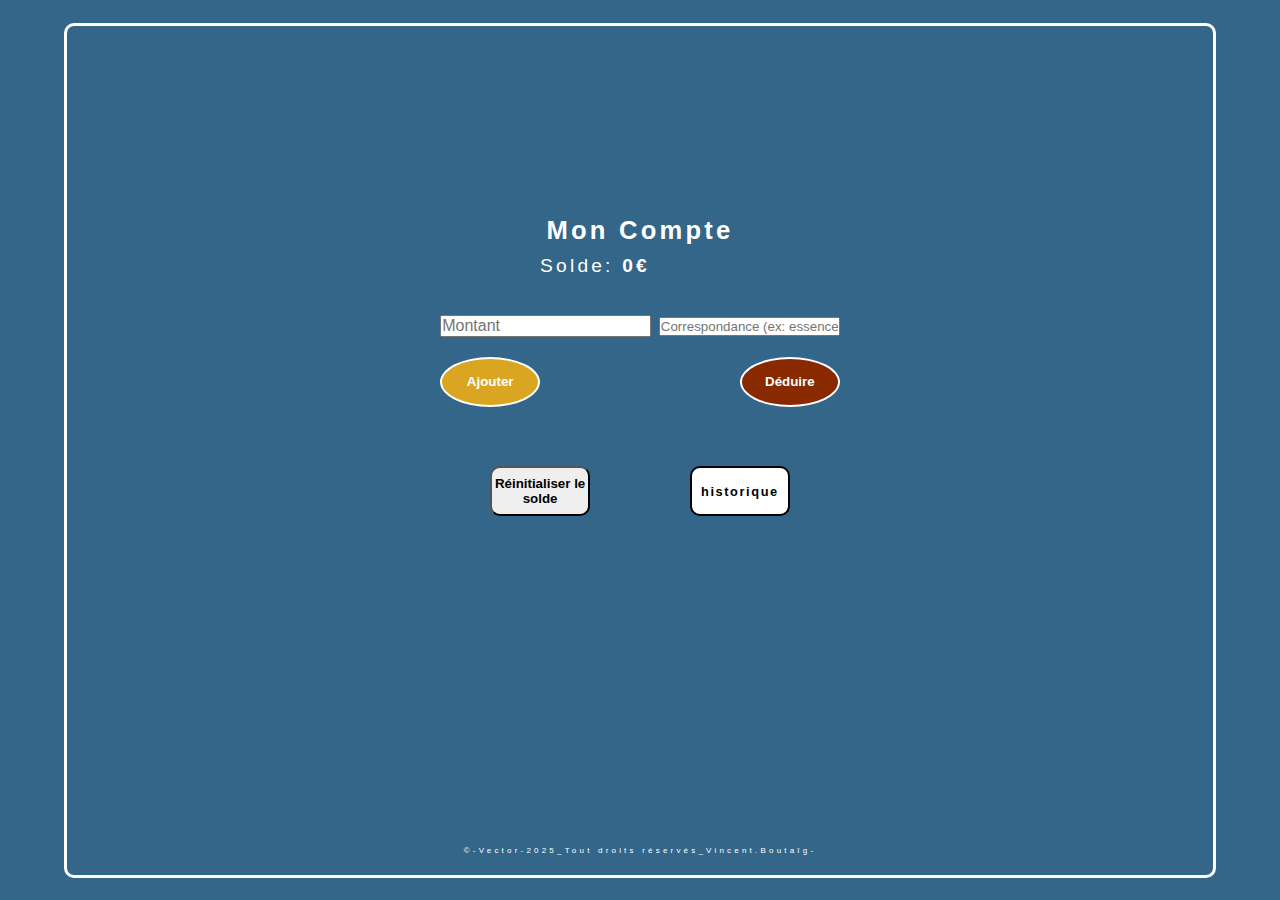
<file: Index.html>
<!DOCTYPE html>
<html lang="fr">
<head>
  <meta charset="UTF-8" />
  <meta name="viewport" content="width=device-width, initial-scale=1.0" />
  <title>Mon Compte</title>
  <link rel="stylesheet" href="style.css" />
  <link rel="preload" href="style.css" as="style" />
  <link rel="preload" href="script.js" as="script" />
  <link rel="prefetch" href="historique.html" />
</head>
<body class="main">
    <section class="container">
      <div class="logo">
  <div class="ecu"></div>
</div>
      <h1>Mon Compte</h1>
      <div class="solde">
        <span>Solde:</span>
        <strong id="solde">0€</strong>
      </div>
      
      <div class="formulaire">
      <form id="formulaire">
  <input type="number" id="montant" placeholder="Montant" />
  <input type="text" id="description" placeholder="Correspondance (ex: essence)" />
  <div class="boutons">
    <button type="button" id="ajouter">Ajouter</button>
    <button type="button" id="deduire">Déduire</button>
    </div>
    <div class="reset-container">
    <button type="button" id="reset" class="reset">Réinitialiser le solde</button>
    <a href="historique.html" class="btn-h">historique</a>
  </div>
</form>
      </div>
  
      <footer>
        &copy;-Vector-2025_Tout droits réservés_Vincent.Boutaïg-
      </footer>
      </section>
    

  <script src="script.js"></script>
</body>
</html>
</file>
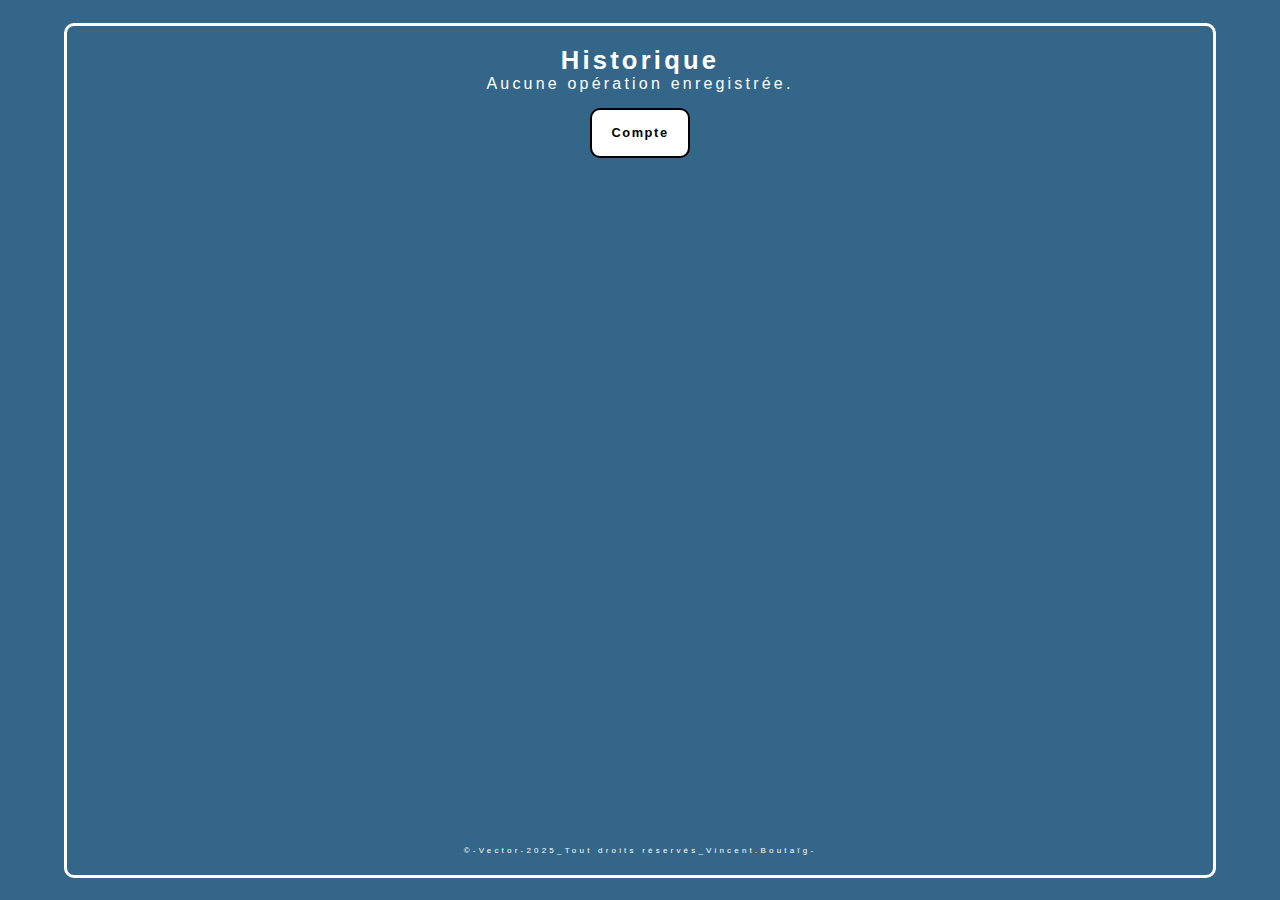
<file: historique.html>
<!DOCTYPE html>
<html lang="fr">
<head>
  <meta charset="UTF-8" />
  <meta name="viewport" content="width=device-width, initial-scale=1.0" />
  <title>Historique</title>
  <link rel="stylesheet" href="style.css" />
</head>
<body class="historique">
    <section class="container">
      <h1>Historique</h1>
      <div class="liste-historique"></div>
      <div>
        <div class="switch">
        <a class="btn-h" href="index.html">Compte</a>
      </div>
      </div>
      
      
  
      <footer>
        &copy;-Vector-2025_Tout droits réservés_Vincent.Boutaïg-
      </footer>
      </section>
    

  <script src="script.js"></script>
</body>
</html>
</file>
<file: style.css>
* {
  box-sizing: border-box;
  margin: 0;
  padding: 0;
}

body {
  background-color: #336688;
  color: white;
  font-family: Montserrat, Sans-Serif;
  letter-spacing: 0.2rem;
  display: flex;
  justify-content: center;
  align-items: center;
  height: 100vh;
}

.container {
  border: solid 3px white;
  border-radius: 10px;
  height: 95vh;
  width: 90vw;
  padding: 20px 20px;
  display: flex;
  flex-direction: column;
  align-items: center;
}

h1 {
  font-size: 1.6rem;
  text-align: center;
}

.solde {
  margin-right: 90px;
  margin-top: 10px;
  font-size: 1.2rem;
}

#montant-ajout, #montant-retrait {
  font-size: 0.9rem;
  font-weight: bold;
}

.formulaire {
  margin-top: 20px;
 display: flex;
 flex-direction: column;
 align-items: center;
 gap: 40px;
}

#montant {
  font-size: 1rem;
}

#description {
  margin-top: 20px;
}

.boutons {
  margin-top: 20px;
  display: flex;
  justify-content: space-between;
}

#ajouter {
  background-color: goldenrod;
  color: white;
  font-weight: bold;
  width: 100px;
  height: 50px;
  border-radius: 50%;
  appearance: none;
  -webkit-appearance: none;
  -moz-appearance: none;
  border: none;
  outline: none;
  border: solid 2px white;
}

#deduire {
  background-color: #882900;
  color: white;
  font-weight: bold;
  width: 100px;
  height: 50px;
  border-radius: 50%;
  appearance: none;
  -webkit-appearance: none;
  -moz-appearance: none;
  border: solid 2px white;
}

.reset-container {
  display: flex;
  align-items: center;
  margin-top: 15%;
  justify-content: space-around;
}

.reset {
  width: 100px;
  height: 50px;
  border-radius: 10px;
  font-weight: bold;
}

.btn-h {
  display: flex;
  justify-content: center;
  align-items: center;
  width: 100px;
  height: 50px;
  border: solid 2px black;
  border-radius: 10px;
  background-color: white;
  text-decoration: none;
  color: black;
  font-size: 0.8rem;
  letter-spacing: 0.1rem;
  font-weight: bold;
}

.switch {
  display: flex;
  justify-content: space-around;
  align-items: center;
  margin-top: 15%;
}

footer {
  margin-top: auto;
  font-size: 0.5rem;
}

.logo {
  width: 150px;
  height: 150px;
  background-color: #336688; /* même bleu que ton app */
  display: flex;
  justify-content: center;
  align-items: center;
  border-radius: 20px; /* optionnel pour arrondir le fond */
  margin-bottom: 20px;
}
</file>
